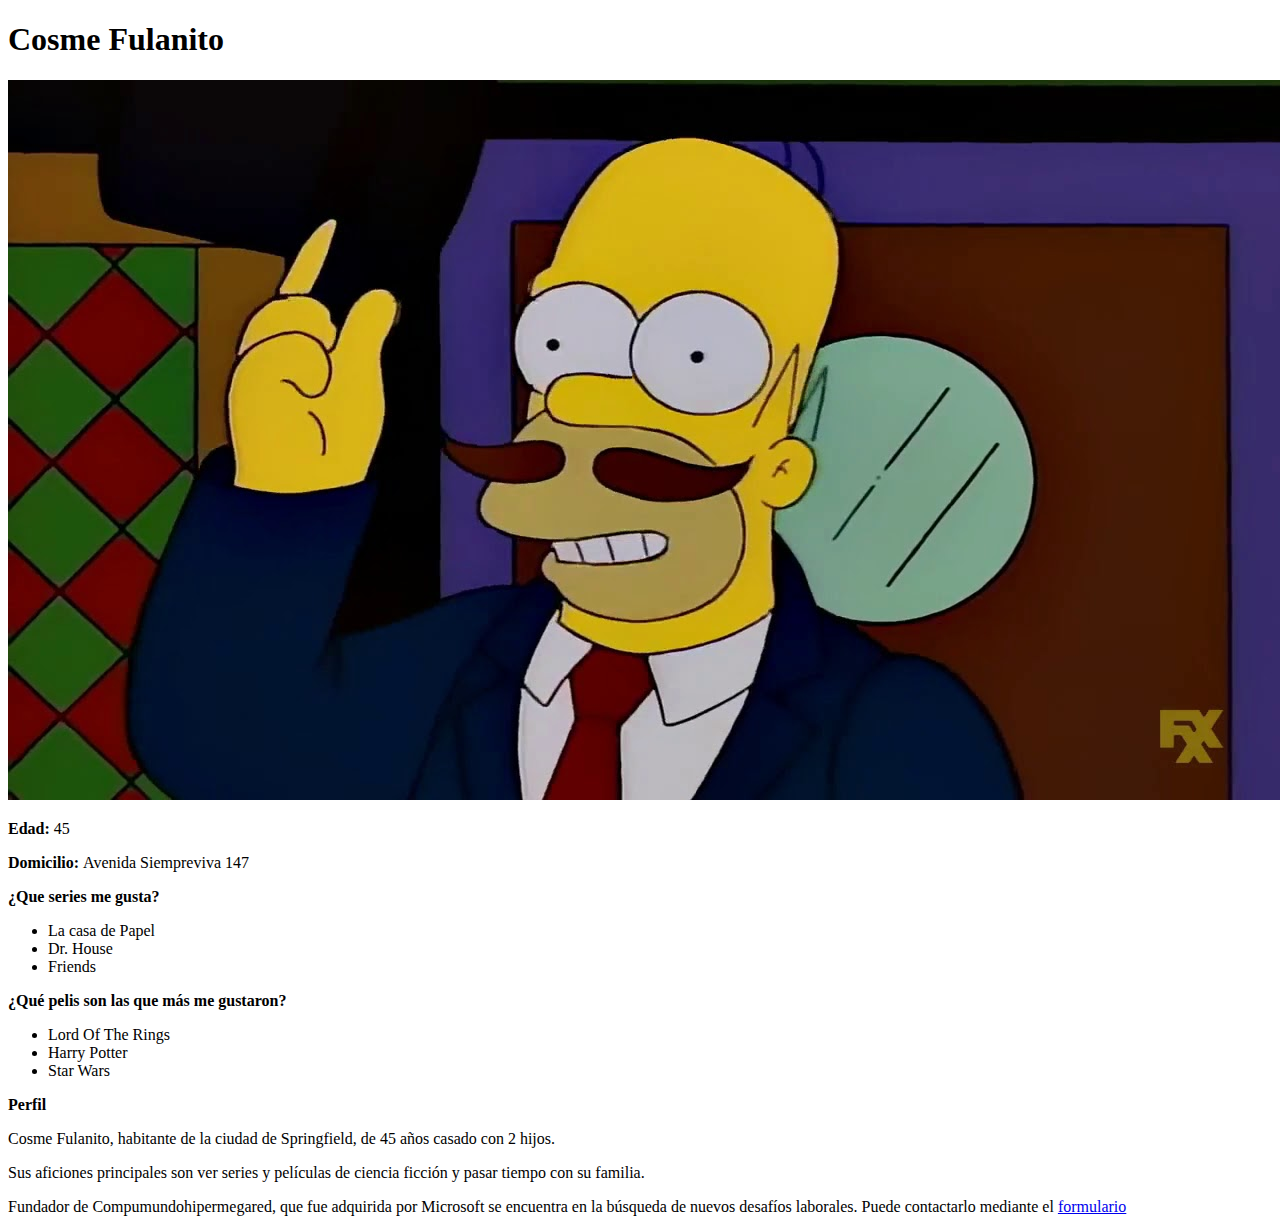
<file: M1U3/index.html>
<!DOCTYPE html>
<html>
<head>
    <meta charset="utf-8">
    <title>C.V Cosme Fulanito</title>
</head>
<body>
    <h1>Cosme Fulanito</h1>
    <p><img src="cosmefulanito.jpg"></p>
    <p><strong>Edad:</strong> 45</p>
    <p><strong>Domicilio: </strong>Avenida Siempreviva 147</p>
    <p><strong>¿Que series me gusta?</strong></p>
    <p>
        <ul>
            <li>La casa de Papel</li>
            <li>Dr. House</li>
            <li>Friends</li>
        </ul>
    </p>
    <p><strong>¿Qué pelis son las que más me gustaron?</strong></p>
    <p>
        <ul>
            <li>Lord Of The Rings</li>
            <li>Harry Potter</li>
            <li>Star Wars</li>
        </ul>
    </p>
    <p><strong>Perfil</strong></p>
    <p>Cosme Fulanito, habitante de la ciudad de Springfield, de 45 años casado con 2 hijos.</p>
    <p>Sus aficiones principales son ver series y películas de ciencia ficción y pasar tiempo con su familia.</p>
    <p>Fundador de Compumundohipermegared, que fue adquirida por Microsoft se encuentra en la búsqueda de nuevos desafíos laborales. Puede contactarlo mediante el <a href="formulario.html">formulario</a></p>
</body>
</html>
</file>
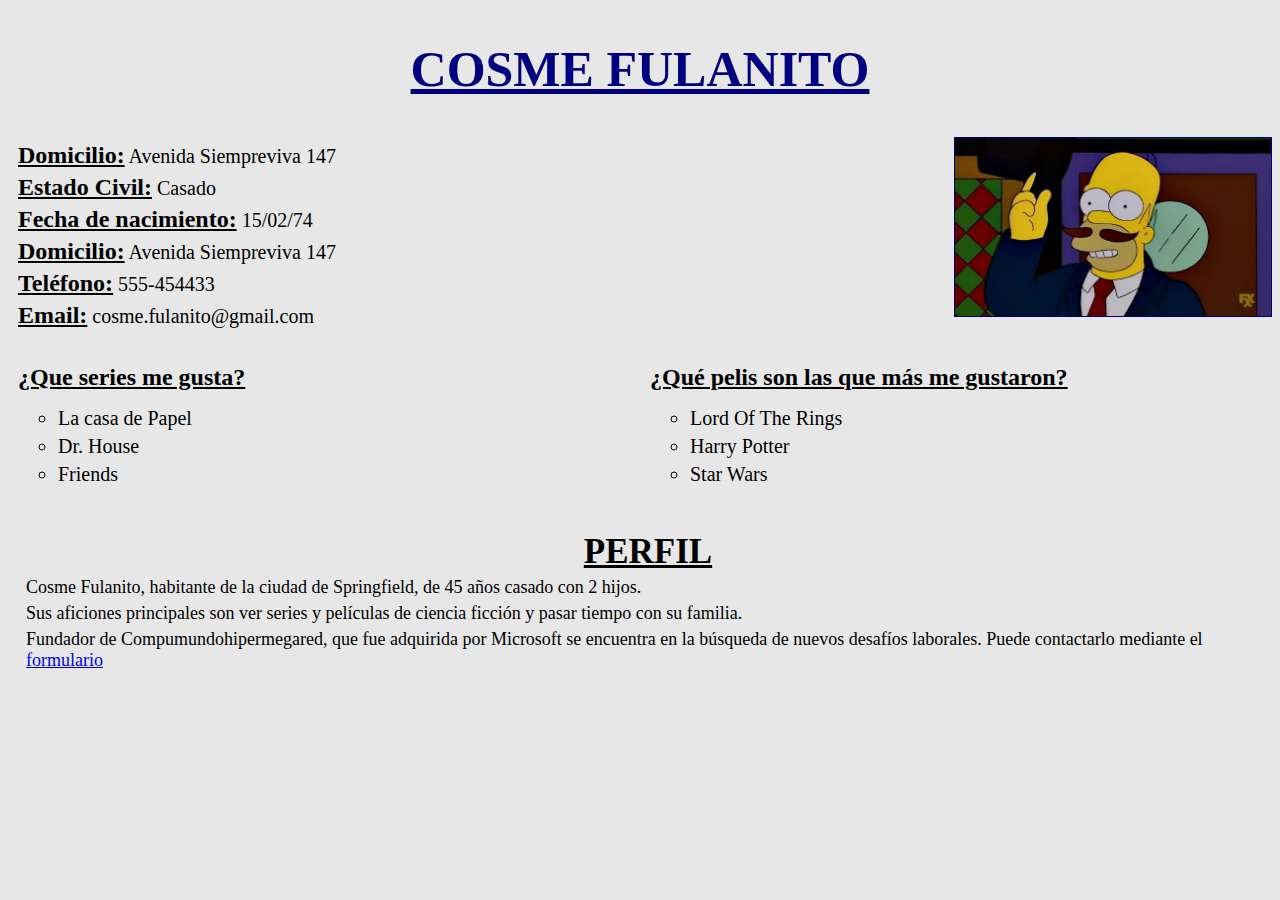
<file: M1U4/index.html>
<!DOCTYPE html>
<html>
<head>
    <meta charset="utf-8">
    <title>C.V Cosme Fulanito</title>
    <link rel="stylesheet" href="style.css">
</head>
<body>
    <h1>Cosme Fulanito</h1>
    <div class="info">
        <p><strong>Domicilio:</strong> Avenida Siempreviva 147</p>
        <p><strong>Estado Civil:</strong> Casado</p>
        <p><strong>Fecha de nacimiento:</strong> 15/02/74</p>
        <p><strong>Domicilio:</strong> Avenida Siempreviva 147</p>
        <p><strong>Teléfono:</strong> 555-454433</p>
        <p><strong>Email:</strong> cosme.fulanito@gmail.com</p>
    </div>
    <div class ="info" id="foto">
        <img src="cosmefulanito.jpg">
    </div>
    <div class="clear"></div>
    <div class="info">
        <p><strong>¿Que series me gusta?</strong></p>
        <p>
            <ul>
                <li>La casa de Papel</li>
                <li>Dr. House</li>
                <li>Friends</li>
            </ul>
        </p>
    </div>
    <div class="info">
        <p><strong>¿Qué pelis son las que más me gustaron?</strong></p>
        <p>
            <ul>
                <li>Lord Of The Rings</li>
                <li>Harry Potter</li>
                <li>Star Wars</li>
            </ul>
        </p>
    </div>
    <div class="clear"></div>
    <div class="description">
        <p><strong>Perfil</strong></p>
        <p>Cosme Fulanito, habitante de la ciudad de Springfield, de 45 años casado con 2 hijos.</p>
        <p>Sus aficiones principales son ver series y películas de ciencia ficción y pasar tiempo con su familia.</p>
        <p>Fundador de Compumundohipermegared, que fue adquirida por Microsoft se encuentra en la búsqueda de nuevos desafíos laborales. Puede contactarlo mediante el <a href="formulario.html">formulario</a></p>
    </div>
</body>
</html>
</file>
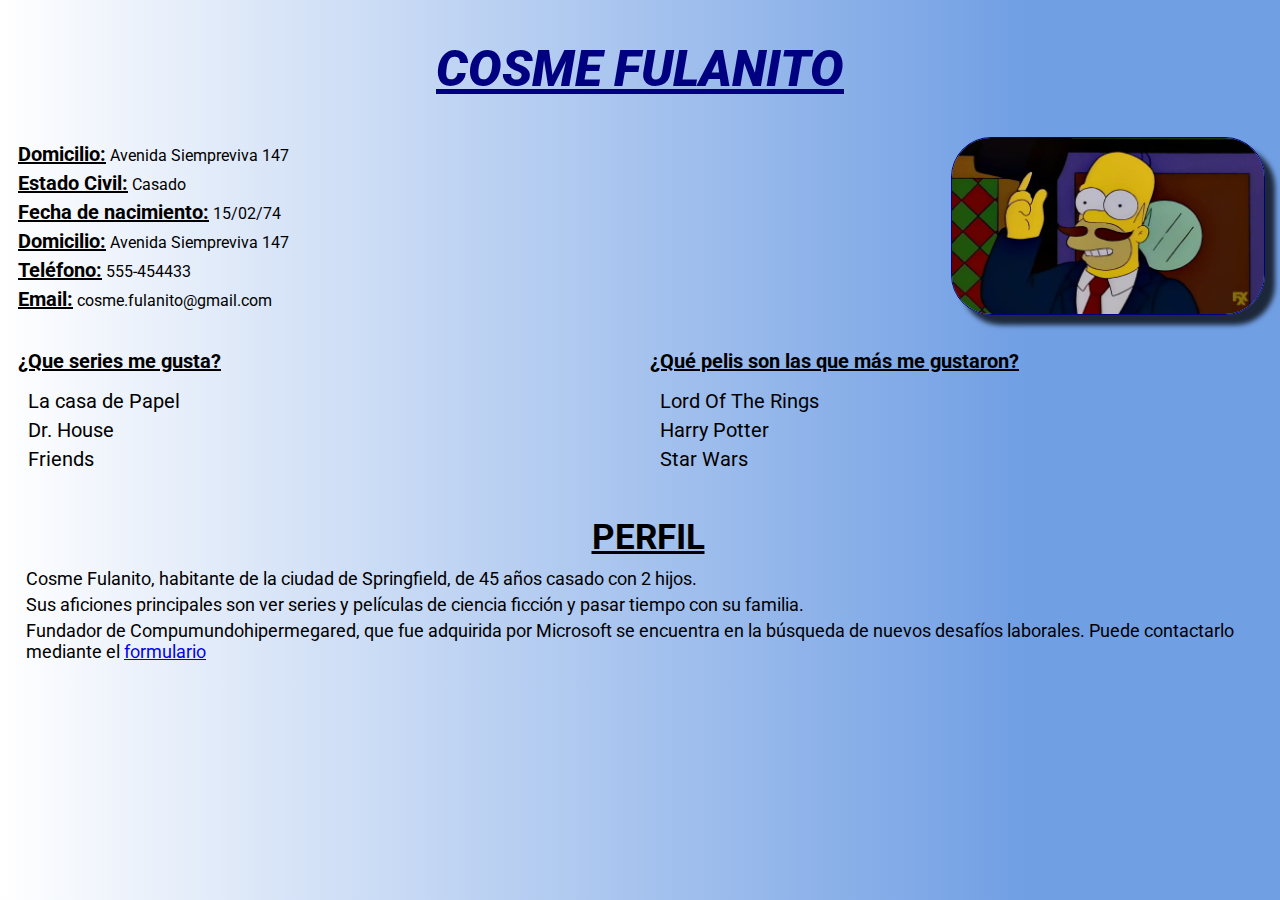
<file: M2U1/index.html>
<!DOCTYPE html>
<html>
<head>
    <meta charset="utf-8">
    <title>C.V Cosme Fulanito</title>
    <link rel="preconnect" href="https://fonts.googleapis.com">
    <link rel="preconnect" href="https://fonts.gstatic.com" crossorigin>
    <link href="https://fonts.googleapis.com/css2?family=Roboto:ital,wght@0,300;1,500&display=swap" rel="stylesheet">
    <link rel="stylesheet" href="https://cdnjs.cloudflare.com/ajax/libs/font-awesome/6.1.1/css/all.min.css" integrity="sha512-KfkfwYDsLkIlwQp6LFnl8zNdLGxu9YAA1QvwINks4PhcElQSvqcyVLLD9aMhXd13uQjoXtEKNosOWaZqXgel0g==" crossorigin="anonymous" referrerpolicy="no-referrer" />
    <link rel="stylesheet" href="style.css">
</head>
<body>
    <h1>Cosme Fulanito</h1>
    <div class="info">
        <p><strong>Domicilio:</strong> Avenida Siempreviva 147</p>
        <p><strong>Estado Civil:</strong> Casado</p>
        <p><strong>Fecha de nacimiento:</strong> 15/02/74</p>
        <p><strong>Domicilio:</strong> Avenida Siempreviva 147</p>
        <p><strong>Teléfono:</strong> 555-454433</p>
        <p><strong>Email:</strong> cosme.fulanito@gmail.com</p>
    </div>
    <div class ="info" id="foto">
        <img src="cosmefulanito.jpg">
    </div>
    <div class="clear"></div>
    <div class="info">
        <p><strong>¿Que series me gusta?</strong></p>
        <p>
            <ul>
                <li><i class="fa-solid fa-chevron-right"></i> La casa de Papel</li>
                <li><i class="fa-solid fa-chevron-right"></i> Dr. House</li>
                <li><i class="fa-solid fa-chevron-right"></i> Friends</li>
            </ul>
        </p>
    </div>
    <div class="info">
        <p><strong>¿Qué pelis son las que más me gustaron?</strong></p>
        <p>
            <ul>
                <li><i class="fa-solid fa-chevron-right"></i> Lord Of The Rings</li>
                <li><i class="fa-solid fa-chevron-right"></i> Harry Potter</li>
                <li><i class="fa-solid fa-chevron-right"></i> Star Wars</li>
            </ul>
        </p>
    </div>
    <div class="clear"></div>
    <div class="description">
        <p><strong>Perfil</strong></p>
        <p>Cosme Fulanito, habitante de la ciudad de Springfield, de 45 años casado con 2 hijos.</p>
        <p>Sus aficiones principales son ver series y películas de ciencia ficción y pasar tiempo con su familia.</p>
        <p>Fundador de Compumundohipermegared, que fue adquirida por Microsoft se encuentra en la búsqueda de nuevos desafíos laborales. Puede contactarlo mediante el <a href="formulario.html">formulario</a></p>
    </div>
</body>
</html>
</file>
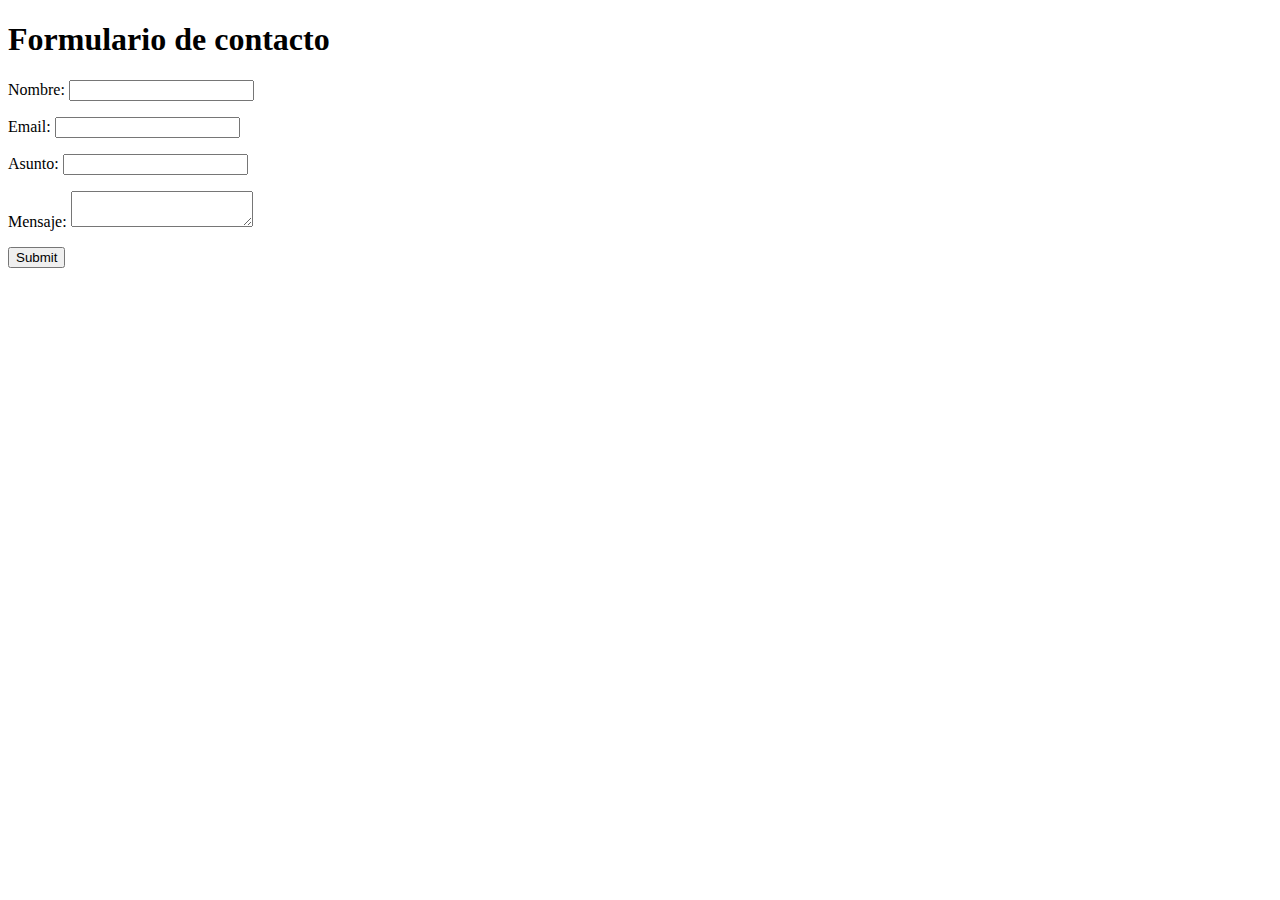
<file: M1U3/formulario.html>
<!DOCTYPE html>
<html>
<head>
  <meta charset="utf-8">
  <title>Formulario Cosme Fulanito</title>
</head>
<body>
  <h1>Formulario de contacto</h1>
<form action="#">
  <p><label>Nombre:</label>
    <input type="text" />
  </p>
  <p><label>Email:</label>
    <input type="text" />
  </p>
  <p><label>Asunto:</label>
    <input type="text" />
  </p>
  <p><label>Mensaje:</label>
    <textarea>
      
    </textarea>
  </p>
  <p><input type="submit"></p>
</form>
</body>
</html>
</file>
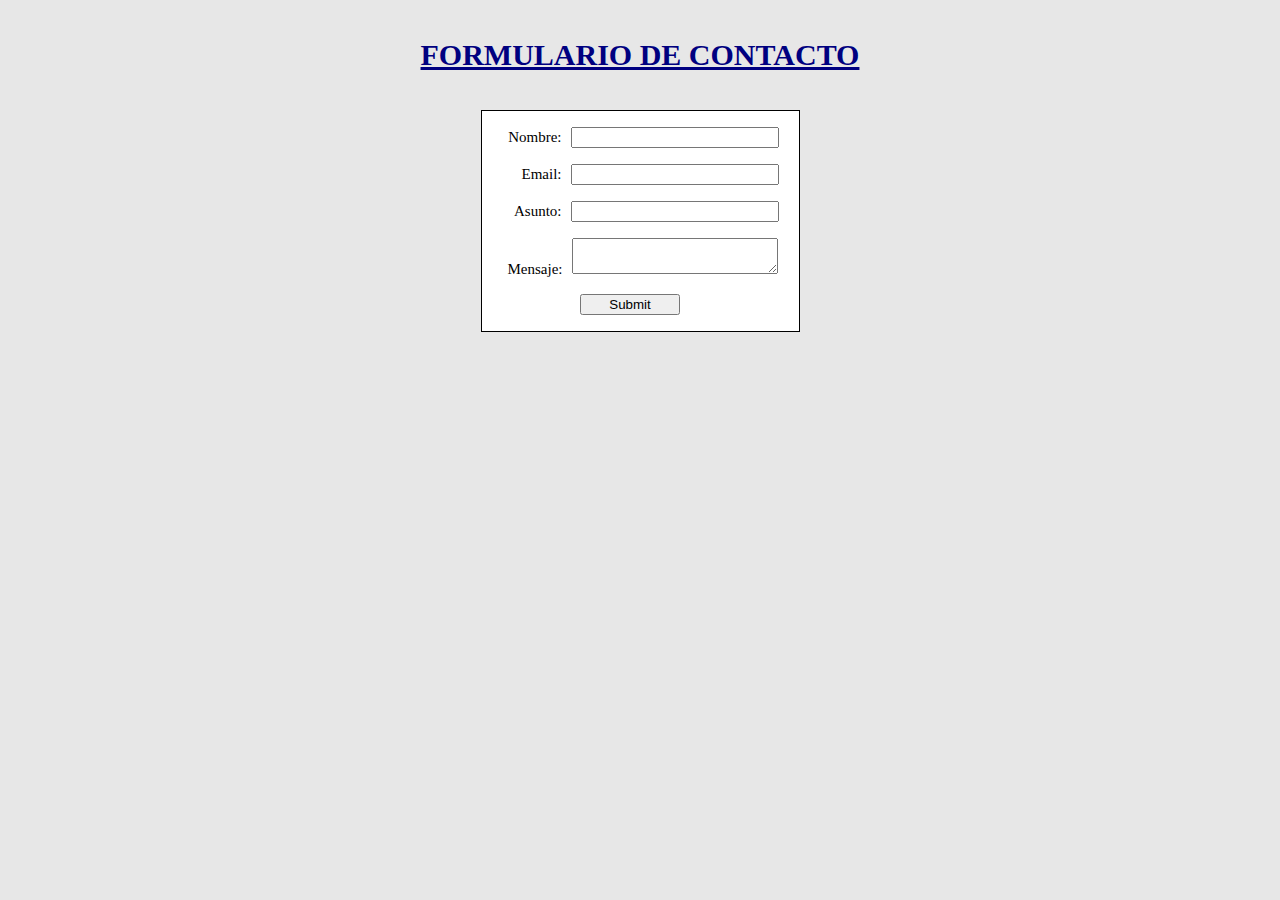
<file: M1U4/formulario.html>
<!DOCTYPE html>
<html>
<head>
  <meta charset="utf-8">
  <link rel="stylesheet" href="style.css">
  <title>Formulario Cosme Fulanito</title>
</head>
<body>
  <div class="formulario">
  <h1>Formulario de contacto</h1>
  </div>
  <div class="formulario">
  <form action="#">
    <p><label>Nombre:</label>
      <input type="text" />
    </p>
    <p><label>Email:</label>
      <input type="text" />
    </p>
    <p><label>Asunto:</label>
      <input type="text" />
    </p>
    <p><label>Mensaje:</label>
      <textarea>
        
      </textarea>
    </p>
    <p><input type="submit" class="boton"></p>
  </form>
</div>
</body>
</html>
</file>
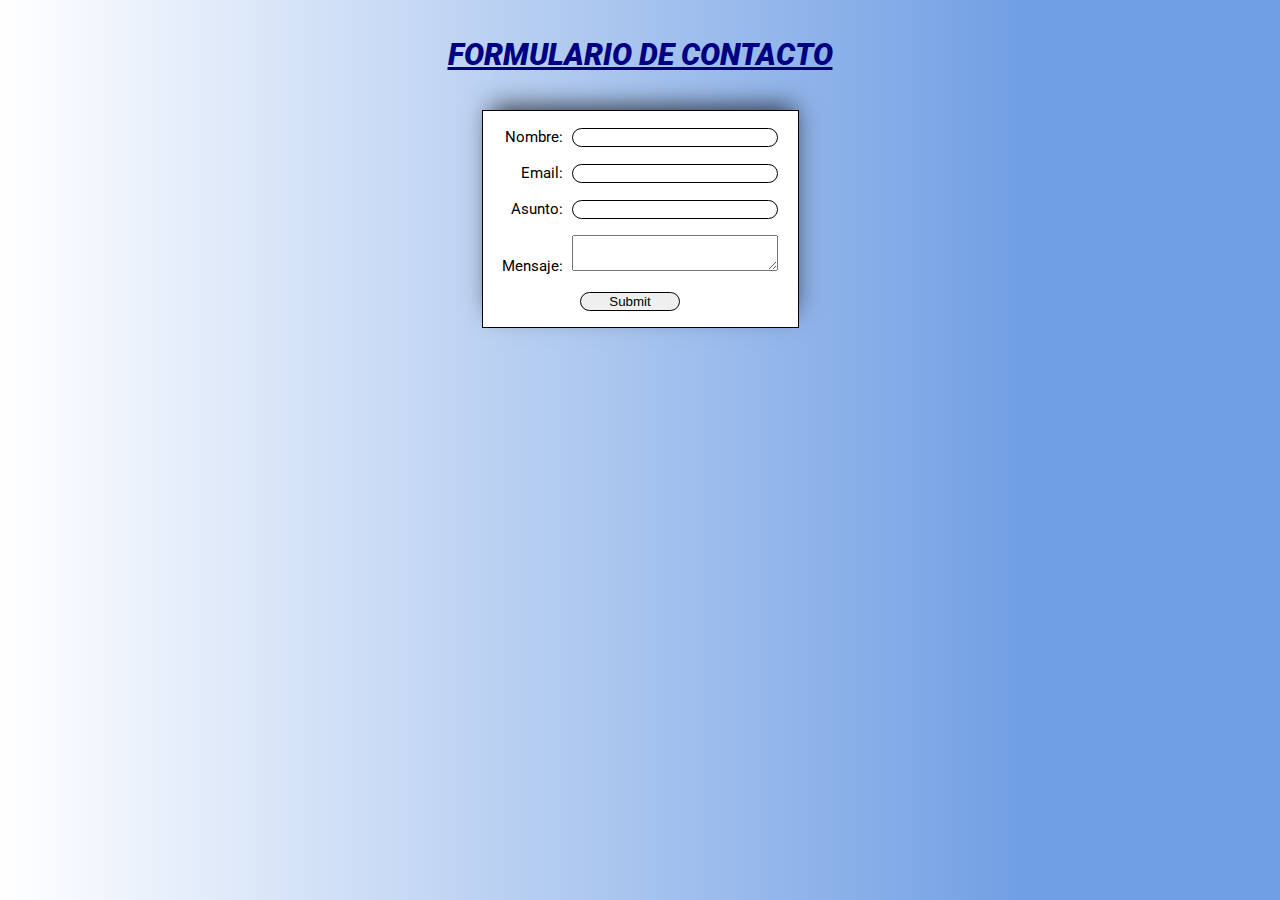
<file: M2U1/formulario.html>
<!DOCTYPE html>
<html>
<head>
  <meta charset="utf-8">
  <link rel="preconnect" href="https://fonts.googleapis.com">
    <link rel="preconnect" href="https://fonts.gstatic.com" crossorigin>
    <link href="https://fonts.googleapis.com/css2?family=Roboto:ital,wght@0,300;1,500&display=swap" rel="stylesheet">
    <link rel="stylesheet" href="https://cdnjs.cloudflare.com/ajax/libs/font-awesome/6.1.1/css/all.min.css" integrity="sha512-KfkfwYDsLkIlwQp6LFnl8zNdLGxu9YAA1QvwINks4PhcElQSvqcyVLLD9aMhXd13uQjoXtEKNosOWaZqXgel0g==" crossorigin="anonymous" referrerpolicy="no-referrer" />
    <link rel="stylesheet" href="style.css">
  <link rel="stylesheet" href="style.css">
  <title>Formulario Cosme Fulanito</title>
</head>
<body>
  <div class="formulario">
  <h1>Formulario de contacto</h1>
  </div>
  <div class="formulario">
  <form action="#">
    <p><label>Nombre:</label>
      <input type="text" />
    </p>
    <p><label>Email:</label>
      <input type="text" />
    </p>
    <p><label>Asunto:</label>
      <input type="text" />
    </p>
    <p><label>Mensaje:</label>
      <textarea>
        
      </textarea>
    </p>
    <p><input type="submit" class="boton"></p>
  </form>
</div>
</body>
</html>
</file>
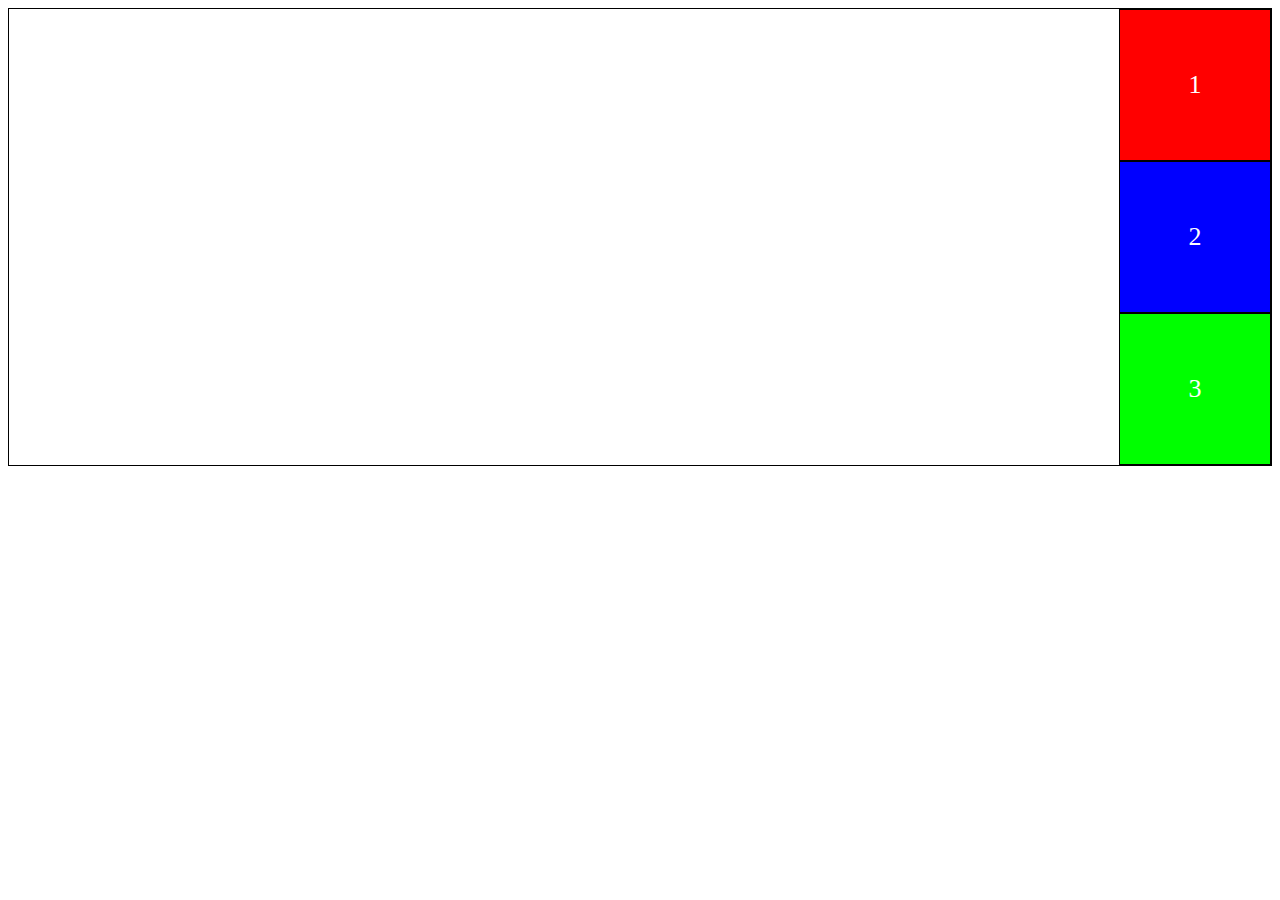
<file: M2U2/ejercicio1.html>
<!DOCTYPE HTML>
<html lang="es">
<head>
  <meta http-equiv="Content-Type" content="text/html;charset=UTF-8">
  <title>Flex Ejercicio 1</title>
  <link rel="stylesheet" href="style.css">
</head>
<body>
<div class="contenedor ejuno">
    <div class="item rojo">1</div>
    <div class="item azul">2</div>
    <div class="item verde">3</div>
</div>
</body>
</html>
</file>
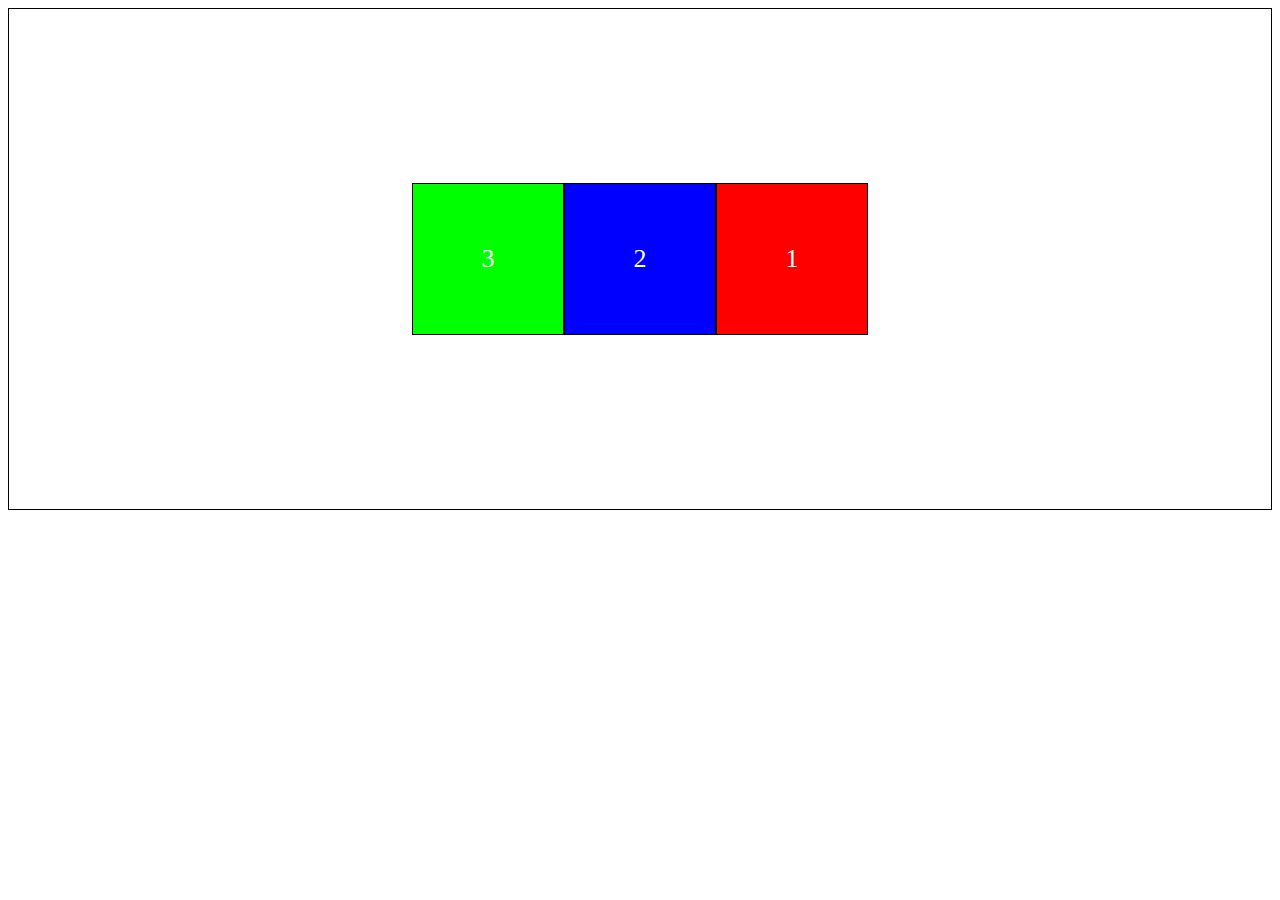
<file: M2U2/ejercicio2.html>
<!DOCTYPE HTML>
<html lang="es">
<head>
  <meta http-equiv="Content-Type" content="text/html;charset=UTF-8">
  <title>Flex Ejercicio 2</title>
  <link rel="stylesheet" href="style.css">
</head>
<body>
<div class="contenedor ejdos">
    <div class="item rojo">1</div>
    <div class="item azul">2</div>
    <div class="item verde">3</div>
</div>
</body>
</html>
</file>
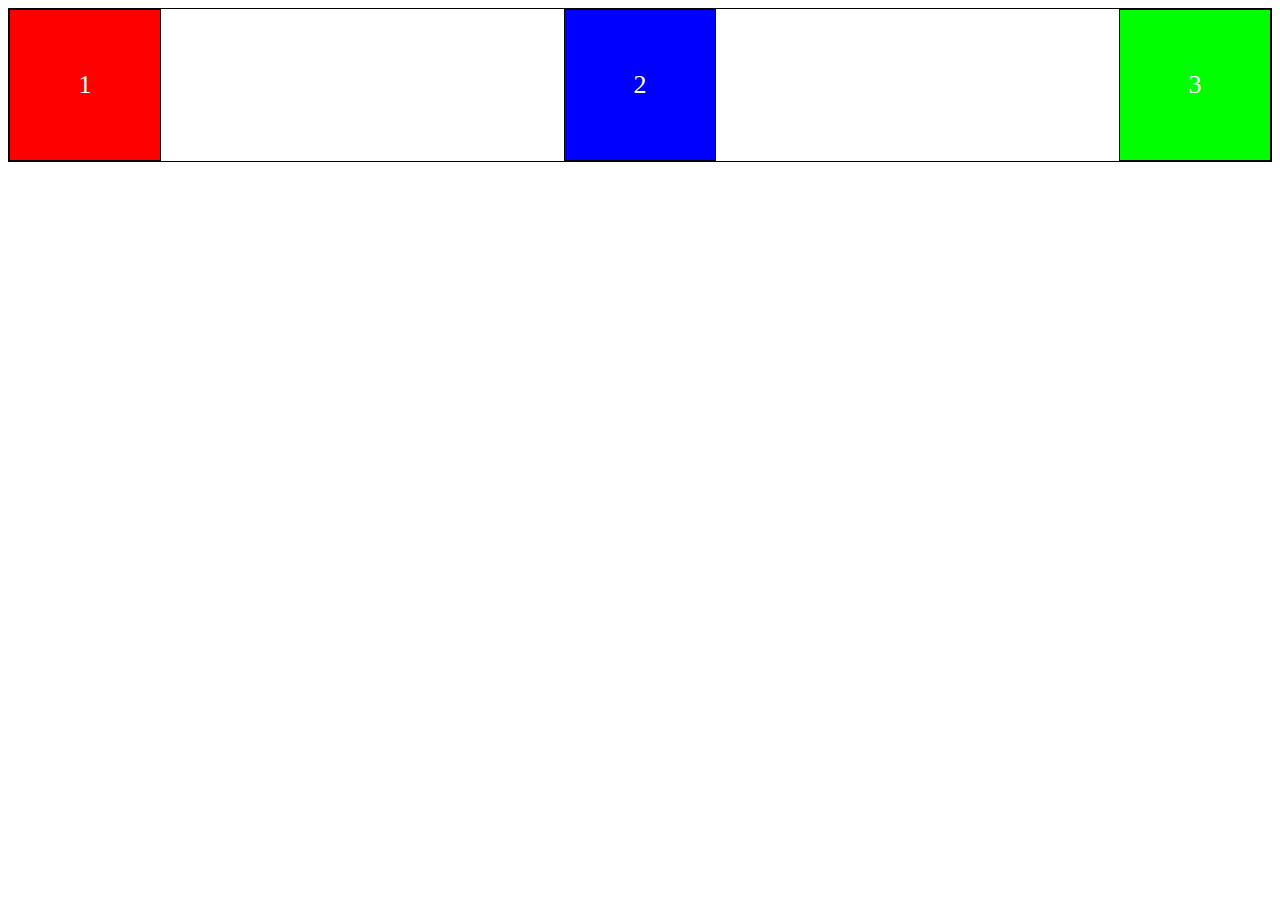
<file: M2U2/ejercicio3.html>
<!DOCTYPE HTML>
<html lang="es">
<head>
  <meta http-equiv="Content-Type" content="text/html;charset=UTF-8">
  <title>Flex Ejercicio 3</title>
  <link rel="stylesheet" href="style.css">
</head>
<body>
<div class="contenedor ejtres">
    <div class="item rojo">1</div>
    <div class="item azul">2</div>
    <div class="item verde">3</div>
</div>
</body>
</html>
</file>
<file: M1U4/style.css>
body {
    background: #e7e7e7;
    font-family: Verdana;
}

h1 {
    font-size: 50px;
    text-align: center;
    color: navy;
    text-decoration: underline;
    line-height: 70px;
    text-transform: uppercase;
}

img {
    max-width: 50%;
    border: solid 1px navy;
}

.info {
    width: 50%;
    float: left;
    margin-bottom: 25px;
}

.info p {
    font-size: 20px;
    margin: 5px 10px;
}

.info p strong{
    font-size: 24px;
    font-weight: bolder;
    text-decoration: underline;
}

#foto {
    text-align: right;
}

.info ul li {
    font-size: 20px;
    margin: 5px 10px;
    list-style: circle;

}

.description {
    width: 100%;
    margin-bottom: 25px;
    padding-left: 8px;
}

.description p strong{
    text-align: center;
    text-transform: uppercase;
    text-decoration: underline;
    font-size: 35px;
    display: block;
}

.description p {
    font-size: 18px;
    margin: 5px 10px;
}

.clear{
    clear: both;
}

.formulario {
    width: 50%;
    margin: auto;
    text-align: center;
}

.formulario h1 {
    font-size: 30px;
    text-align: center;
    color: navy;
    text-decoration: underline;
    line-height: 70px;
    text-transform: uppercase;
}

label {
    font-size: 15px;
    display: inline-block;
    text-align: right;
    width: 80px;
    padding-right: 5px;
}

input {
    width: 200px;
}

textarea {
    width: 200px;   
}

form {
    display: inline-block;
    background: white;
    padding-right: 20px;
    border: 1px solid black;
}

input.boton {
    width: 100px;
}
</file>
<file: M2U1/style.css>
body {
    background: linear-gradient(90deg,#ffffff 0%, #719fe4 80%);
    font-family: 'Roboto', sans-serif;
}

h1 {
    font-size: 50px;
    text-align: center;
    color: navy;
    text-decoration: underline;
    line-height: 70px;
    text-transform: uppercase;
    font-style: italic;
    font-weight: 900;;
}

img {
    max-width: 50%;
    border: solid 1px navy;
    box-shadow: 10px 10px 5px 0px rgba(0,0,0,0.75);
    border-radius: 40px;
}

.info {
    width: 50%;
    float: left;
    margin-bottom: 25px;
}

.info p {
    font-size: 16px;
    margin: 5px 10px;
}

.info p strong{
    font-size: 20px;
    font-weight: bolder;
    text-decoration: underline;
}

#foto {
    text-align: right;
    box-sizing: border-box;
    padding-right: 7px;
}

.info ul li {
    font-size: 20px;
    margin: 5px 10px 5px -20px;
    list-style: none;

}

.description {
    width: 100%;
    margin-bottom: 25px;
    padding-left: 8px;
}

.description p strong{
    text-align: center;
    text-transform: uppercase;
    text-decoration: underline;
    font-size: 35px;
    display: block;
    margin-bottom: 10px;
}

.description p {
    font-size: 18px;
    margin: 5px 10px;
}

.clear{
    clear: both;
}

.formulario {
    width: 50%;
    margin: auto;
    text-align: center;
}

.formulario h1 {
    font-size: 30px;
    text-align: center;
    color: navy;
    text-decoration: underline;
    line-height: 70px;
    text-transform: uppercase;
}

label {
    font-size: 15px;
    display: inline-block;
    text-align: right;
    width: 80px;
    padding-right: 5px;
}

input {
    width: 200px;
    border-radius: 10px;
    border: 1px solid black;
}

textarea {
    width: 200px;   
}

form {
    display: inline-block;
    background: white;
    padding-right: 20px;
    border: 1px solid black;
    box-shadow: 2px -10px 24px -7px rgba(0,0,0,0.75);
}

input.boton {
    width: 100px;
}
</file>
<file: M2U2/style.css>
.contenedor {
    border: black 1px solid;
}

.item {
    width: 150px;
    height: 150px;
    border: black 1px solid;
    color: white;
    font-size: 26px;
    display: flex;
    justify-content: center;
    align-items: center;

}

.azul {
    background: #0000FF;
}

.verde {
    background: #00FF00;
}

.rojo {
    background: #FF0000;
}

.ejuno {
    display: flex;
    align-items: flex-end;
    flex-direction: column;
}

.ejdos {
    display: flex;
    flex-direction: row-reverse;
    align-items: center;
    justify-content: center;
    height: 500px;
}

.ejtres {
    display: flex;
    justify-content: space-between;

}
</file>
